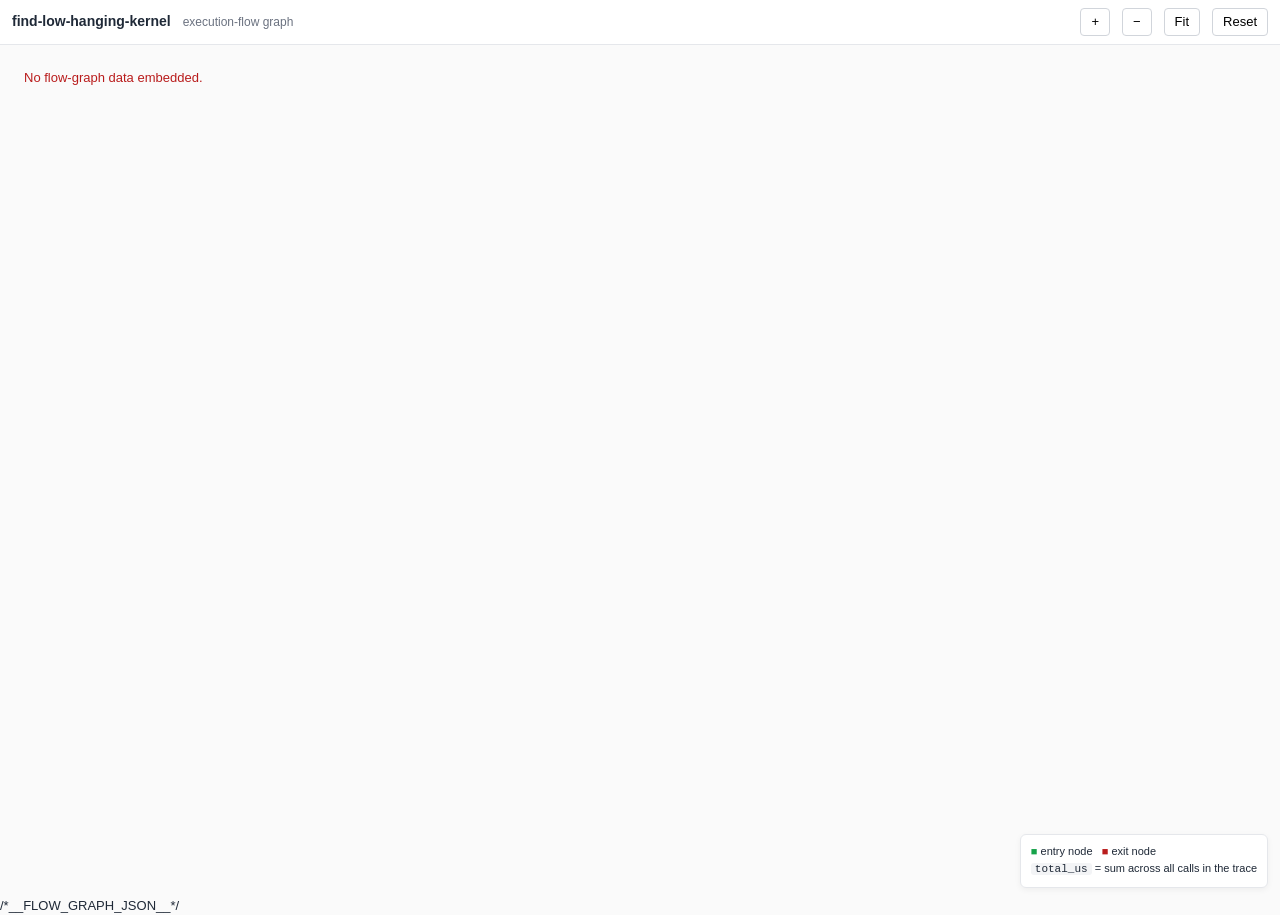
<file: metainfer/tasks/find_low_hanging_kernel/static/flow_graph_template.html>
<!doctype html>
<html lang="en">
<head>
<meta charset="utf-8" />
<meta name="viewport" content="width=device-width, initial-scale=1" />
<title>find-low-hanging-kernel · execution-flow graph</title>
<style>
  :root {
    --bg: #fafafa;
    --node-bg: #ffffff;
    --node-border: #c4c4c4;
    --node-border-entry: #16a34a;
    --node-border-exit: #b91c1c;
    --edge: #6b7280;
    --edge-label-bg: #ffffff;
    --ink: #1f2937;
    --muted: #6b7280;
    --accent: #2563eb;
    --warn: #b45309;
  }
  html, body { margin: 0; padding: 0; height: 100%; background: var(--bg); color: var(--ink); font: 13px/1.4 -apple-system, BlinkMacSystemFont, "Segoe UI", Roboto, sans-serif; }
  #toolbar { padding: 8px 12px; background: #fff; border-bottom: 1px solid #e5e7eb; display: flex; gap: 12px; align-items: center; position: sticky; top: 0; z-index: 10; }
  #toolbar h1 { font-size: 14px; font-weight: 600; margin: 0; }
  #toolbar .meta { color: var(--muted); font-size: 12px; }
  #toolbar button { padding: 4px 10px; border: 1px solid #d1d5db; background: #fff; border-radius: 4px; cursor: pointer; font: inherit; }
  #toolbar button:hover { background: #f3f4f6; }
  #stage { width: 100%; height: calc(100vh - 48px); overflow: hidden; cursor: grab; }
  #stage.dragging { cursor: grabbing; }
  svg.graph { display: block; background:
    radial-gradient(circle, #e5e7eb 1px, transparent 1px) 0 0 / 24px 24px;
  }
  svg.graph .node rect.box { fill: var(--node-bg); stroke: var(--node-border); stroke-width: 1; rx: 6; ry: 6; }
  svg.graph .node.entry rect.box { stroke: var(--node-border-entry); stroke-width: 2; }
  svg.graph .node.exit rect.box { stroke: var(--node-border-exit); stroke-width: 2; }
  svg.graph .node foreignObject { pointer-events: none; }
  svg.graph .node .nd-content { padding: 6px 8px; box-sizing: border-box; font: 12px/1.35 -apple-system, BlinkMacSystemFont, "Segoe UI", Roboto, sans-serif; color: var(--ink); }
  svg.graph .node .nd-role { font-weight: 600; margin-bottom: 2px; }
  svg.graph .node .nd-op { color: var(--accent); font-family: ui-monospace, SFMono-Regular, Menlo, monospace; font-size: 11px; }
  svg.graph .node .nd-src { color: var(--muted); font-size: 11px; margin-top: 2px; }
  svg.graph .node .nd-stats { color: var(--warn); font-size: 11px; margin-top: 4px; }
  svg.graph .node .nd-shape { color: var(--muted); font-size: 10px; margin-top: 2px; }
  svg.graph .node .nd-conf-low { color: var(--warn); font-size: 10px; font-style: italic; }
  svg.graph .edge path { fill: none; stroke: var(--edge); stroke-width: 1.4; }
  svg.graph .edge polygon.arrow { fill: var(--edge); }
  svg.graph .edge text { font: 10px/1 -apple-system, sans-serif; fill: var(--muted); }
  svg.graph .edge text+rect { fill: var(--edge-label-bg); }
  #legend { position: fixed; bottom: 12px; right: 12px; background: #fff; border: 1px solid #e5e7eb; border-radius: 6px; padding: 8px 10px; font-size: 11px; line-height: 1.6; box-shadow: 0 2px 6px rgba(0,0,0,0.05); }
  #legend code { background: #f3f4f6; padding: 0 4px; border-radius: 3px; }
</style>
</head>
<body>
<div id="toolbar">
  <h1>find-low-hanging-kernel</h1>
  <span class="meta" id="meta-info">execution-flow graph</span>
  <span style="flex:1"></span>
  <button id="btn-zoom-in" title="Zoom in">+</button>
  <button id="btn-zoom-out" title="Zoom out">−</button>
  <button id="btn-fit" title="Fit to screen">Fit</button>
  <button id="btn-reset" title="Reset pan/zoom">Reset</button>
</div>
<div id="stage"><svg class="graph" id="graph"></svg></div>
<div id="legend">
  <div><span style="color:var(--node-border-entry)">■</span> entry node &nbsp; <span style="color:var(--node-border-exit)">■</span> exit node</div>
  <div><code>total_us</code> = sum across all calls in the trace</div>
</div>

<!-- ELK.js bundle (inlined by visualizer.py at render time) -->
<script>/*__ELK_BUNDLE__*/</script>

<!-- The validated flow_graph.json (inlined by visualizer.py) -->
/*__FLOW_GRAPH_JSON__*/

<script>
(function () {
  "use strict";

  // --- Pull the embedded graph data out of the DOM -----------------------
  var dataTag = document.getElementById("flow-graph-data");
  if (!dataTag) {
    document.getElementById("stage").innerHTML =
      '<div style="padding:24px;color:#b91c1c">No flow-graph data embedded.</div>';
    return;
  }
  var graph = JSON.parse(dataTag.textContent || "{}");

  // --- Toolbar metadata --------------------------------------------------
  var metaEl = document.getElementById("meta-info");
  var md = graph.metadata || {};
  var nodeCount = (graph.nodes || []).length;
  var edgeCount = (graph.edges || []).length;
  metaEl.textContent =
    (md.model || "?") + " · tp=" + (md.tp_size || 1) +
    " · " + nodeCount + " nodes · " + edgeCount + " edges";

  // --- Build ELK input ---------------------------------------------------
  // ELK uses node ids as layout keys; we use the same ids as the graph.
  var elkInput = {
    id: "root",
    layoutOptions: {
      "elk.algorithm": "layered",
      "elk.direction": "RIGHT",
      "elk.edgeRouting": "ORTHOGONAL",
      "elk.layered.spacing.edgeEdgeBetweenLayers": "30",
      "elk.layered.spacing.nodeNodeBetweenLayers": "60",
      "elk.layered.spacing.baseValue": "40",
      "elk.layered.nodePlacement.strategy": "NETWORK_SIMPLEX",
      "elk.layered.crossingMinimization.strategy": "LAYER_SWEEP",
      // Elbow routing with no rounded corners → true orthogonal elbows.
      "elk.layered.edgeRouting.fontSpacing": "0",
    },
    children: (graph.nodes || []).map(function (n) {
      return {
        id: n.id,
        width: 240,
        height: 96,
        layoutOptions: {
          "elk.portConstraints": "FIXED_SIDE",
        },
        // Ports anchor edge endpoints so elbows sit on node borders.
        ports: [
          { id: n.id + "_in", properties: { "elk.port.side": "WEST" } },
          { id: n.id + "_out", properties: { "elk.port.side": "EAST" } },
        ],
      };
    }),
    edges: (graph.edges || []).map(function (e, i) {
      return {
        id: "e" + i,
        sources: [e.from + "_out"],
        targets: [e.to + "_in"],
        label: { text: e.label || "" },
      };
    }),
  };

  // --- ELK runner --------------------------------------------------------
  var elk;
  if (typeof window !== "undefined" && window.ELK) {
    elk = new window.ELK();
  } else if (typeof require === "function") {
    try { elk = new (require("elkjs").ELK)(); } catch (e) { elk = null; }
  }
  if (!elk) {
    document.getElementById("stage").innerHTML =
      '<div style="padding:24px;color:#b91c1c">ELK.js bundle failed to load. ' +
      'Re-render via <code>visualizer.py</code>.</div>';
    return;
  }

  elk.layout(elkInput).then(render).catch(function (err) {
    document.getElementById("stage").innerHTML =
      '<div style="padding:24px;color:#b91c1c">ELK layout failed: ' +
      (err && err.message ? err.message : String(err)) + "</div>";
  });

  // --- Render ------------------------------------------------------------
  function render(laid) {
    var svg = document.getElementById("graph");
    var NS = "http://www.w3.org/2000/svg";

    // Find extent of laid-out graph.
    var w = laid.width || 800;
    var h = laid.height || 600;
    svg.setAttribute("width", w);
    svg.setAttribute("height", h);
    svg.setAttribute("viewBox", "0 0 " + w + " " + h);

    // Map of node id → node JSON (for content lookup).
    var nodesById = {};
    (graph.nodes || []).forEach(function (n) { nodesById[n.id] = n; });

    // --- Edges first (so nodes paint over) ------------------------------
    (laid.edges || []).forEach(function (le) {
      if (!le.sections || !le.sections.length) return;
      var s = le.sections[0];
      var d = "M " + s.startPoint.x + " " + s.startPoint.y;
      (s.bendPoints || []).forEach(function (bp) {
        d += " L " + bp.x + " " + bp.y;
      });
      d += " L " + s.endPoint.x + " " + s.endPoint.y;

      var g = document.createElementNS(NS, "g");
      g.setAttribute("class", "edge");
      var p = document.createElementNS(NS, "path");
      p.setAttribute("d", d);
      // Arrow at end (oriented along the last segment).
      var arrow = document.createElementNS(NS, "polygon");
      arrow.setAttribute("class", "arrow");
      arrow.setAttribute("points", arrowPoints(s));
      g.appendChild(p);
      g.appendChild(arrow);

      // Label (small, near midpoint).
      if (le.labels && le.labels.length && le.labels[0].text) {
        var lbl = le.labels[0];
        var t = document.createElementNS(NS, "text");
        t.setAttribute("x", (lbl.x || 0) + (lbl.width || 0) / 2);
        t.setAttribute("y", (lbl.y || 0) + (lbl.height || 0) / 2);
        t.setAttribute("text-anchor", "middle");
        t.setAttribute("dominant-baseline", "middle");
        t.textContent = lbl.text;
        g.appendChild(t);
      }
      svg.appendChild(g);
    });

    // --- Nodes ----------------------------------------------------------
    (laid.children || []).forEach(function (ln) {
      var n = nodesById[ln.id];
      if (!n) return;

      var g = document.createElementNS(NS, "g");
      g.setAttribute("class", "node" +
        (n.role === "entry" ? " entry" : "") +
        (n.role === "exit" ? " exit" : ""));
      g.setAttribute("transform", "translate(" + ln.x + "," + ln.y + ")");

      var r = document.createElementNS(NS, "rect");
      r.setAttribute("class", "box");
      r.setAttribute("width", ln.width);
      r.setAttribute("height", ln.height);
      g.appendChild(r);

      var fo = document.createElementNS(NS, "foreignObject");
      fo.setAttribute("width", ln.width);
      fo.setAttribute("height", ln.height);
      var div = document.createElementNS("http://www.w3.org/1999/xhtml", "div");
      div.setAttribute("class", "nd-content");
      div.innerHTML = nodeInnerHtml(n);
      fo.appendChild(div);
      g.appendChild(fo);

      svg.appendChild(g);
    });

    initPanZoom(svg, w, h);
  }

  function arrowPoints(section) {
    // Use the last segment to orient the arrow.
    var pts = [section.startPoint].concat(section.bendPoints || [], [section.endPoint]);
    var a = pts[pts.length - 2];
    var b = pts[pts.length - 1];
    var dx = b.x - a.x, dy = b.y - a.y;
    var len = Math.sqrt(dx * dx + dy * dy) || 1;
    var ux = dx / len, uy = dy / len;
    // Arrow base sits 2px shy of b so it doesn't overshoot.
    var bx = b.x - ux * 2, by = b.y - uy * 2;
    var size = 7;
    var left = { x: bx - uy * size - ux * size, y: by + ux * size - uy * size };
    var right = { x: bx + uy * size - ux * size, y: by - ux * size - uy * size };
    return bx + "," + by + " " + left.x + "," + left.y + " " + right.x + "," + right.y;
  }

  function esc(s) {
    return String(s == null ? "" : s).replace(/[&<>"]/g, function (c) {
      return { "&": "&amp;", "<": "&lt;", ">": "&gt;", '"': "&quot;" }[c];
    });
  }
  function shapeStr(t) {
    if (!t || !t.shape) return "";
    return t.name + ": " + (t.dtype || "?") + "[" + t.shape.join(",") + "]";
  }
  function statsStr(s) {
    if (!s) return "";
    var parts = [];
    if (s.total_us != null) parts.push("Σ=" + s.total_us + "us");
    if (s.count != null) parts.push("n=" + s.count);
    if (s.mean_us != null) parts.push("μ=" + s.mean_us + "us");
    if (s.p99_us != null) parts.push("p99=" + s.p99_us + "us");
    return parts.join(" · ");
  }
  function nodeInnerHtml(n) {
    var src = n.source_ref || {};
    var srcStr = "";
    if (src.file) {
      srcStr = esc(src.file) +
        (src.line ? ":" + esc(src.line) : "") +
        (src.symbol ? " (" + esc(src.symbol) + ")" : "");
    }
    var inputs = (n.inputs || []).map(shapeStr).filter(Boolean);
    var outputs = (n.outputs || []).map(shapeStr).filter(Boolean);
    var shapeHtml = "";
    if (inputs.length || outputs.length) {
      shapeHtml = '<div class="nd-shape">in: ' + esc(inputs.join(" | ") || "—") +
        "<br/>out: " + esc(outputs.join(" | ") || "—") + "</div>";
    }
    var confHtml = "";
    if (n.confidence && (n.confidence === "low" || n.confidence === "medium")) {
      confHtml = '<div class="nd-conf-low">conf: ' + esc(n.confidence) + "</div>";
    }
    return (
      '<div class="nd-role">' + esc(n.role || n.id) + " <span class='nd-op'>· " +
        esc(n.operator || "?") + "</span></div>" +
      (srcStr ? '<div class="nd-src">' + srcStr + "</div>" : "") +
      shapeHtml +
      (statsStr(n.stats) ? '<div class="nd-stats">' + statsStr(n.stats) + "</div>" : "") +
      confHtml
    );
  }

  // --- Pan / zoom --------------------------------------------------------
  function initPanZoom(svg, w, h) {
    var stage = document.getElementById("stage");
    var vb = { x: 0, y: 0, w: w, h: h };
    var scale = 1;
    var pan = { x: 0, y: 0 };
    var dragging = false;
    var last = null;

    function applyViewBox() {
      svg.setAttribute("viewBox",
        (vb.x - pan.x / scale) + " " + (vb.y - pan.y / scale) + " " +
        vb.w + " " + vb.h);
    }
    function fitToStage() {
      var rect = stage.getBoundingClientRect();
      var s = Math.min(rect.width / w, rect.height / h) * 0.95;
      vb.w = w; vb.h = h;
      svg.setAttribute("width", w * s);
      svg.setAttribute("height", h * s);
      pan.x = 0; pan.y = 0;
      applyViewBox();
    }
    fitToStage();
    window.addEventListener("resize", fitToStage);

    stage.addEventListener("mousedown", function (e) {
      dragging = true;
      last = { x: e.clientX, y: e.clientY };
      stage.classList.add("dragging");
    });
    window.addEventListener("mousemove", function (e) {
      if (!dragging) return;
      pan.x += (e.clientX - last.x);
      pan.y += (e.clientY - last.y);
      last = { x: e.clientX, y: e.clientY };
      applyViewBox();
    });
    window.addEventListener("mouseup", function () {
      dragging = false;
      stage.classList.remove("dragging");
    });
    stage.addEventListener("wheel", function (e) {
      e.preventDefault();
      var delta = e.deltaY > 0 ? 1.1 : 1 / 1.1;
      vb.w = Math.max(50, Math.min(w * 4, vb.w * delta));
      vb.h = Math.max(50, Math.min(h * 4, vb.h * delta));
      applyViewBox();
    }, { passive: false });

    document.getElementById("btn-zoom-in").onclick = function () {
      vb.w = Math.max(50, vb.w / 1.2);
      vb.h = Math.max(50, vb.h / 1.2);
      applyViewBox();
    };
    document.getElementById("btn-zoom-out").onclick = function () {
      vb.w = Math.min(w * 4, vb.w * 1.2);
      vb.h = Math.min(h * 4, vb.h * 1.2);
      applyViewBox();
    };
    document.getElementById("btn-fit").onclick = fitToStage;
    document.getElementById("btn-reset").onclick = function () {
      vb.w = w; vb.h = h; pan.x = 0; pan.y = 0; applyViewBox();
    };
  }
})();
</script>
</body>
</html>
</file>
